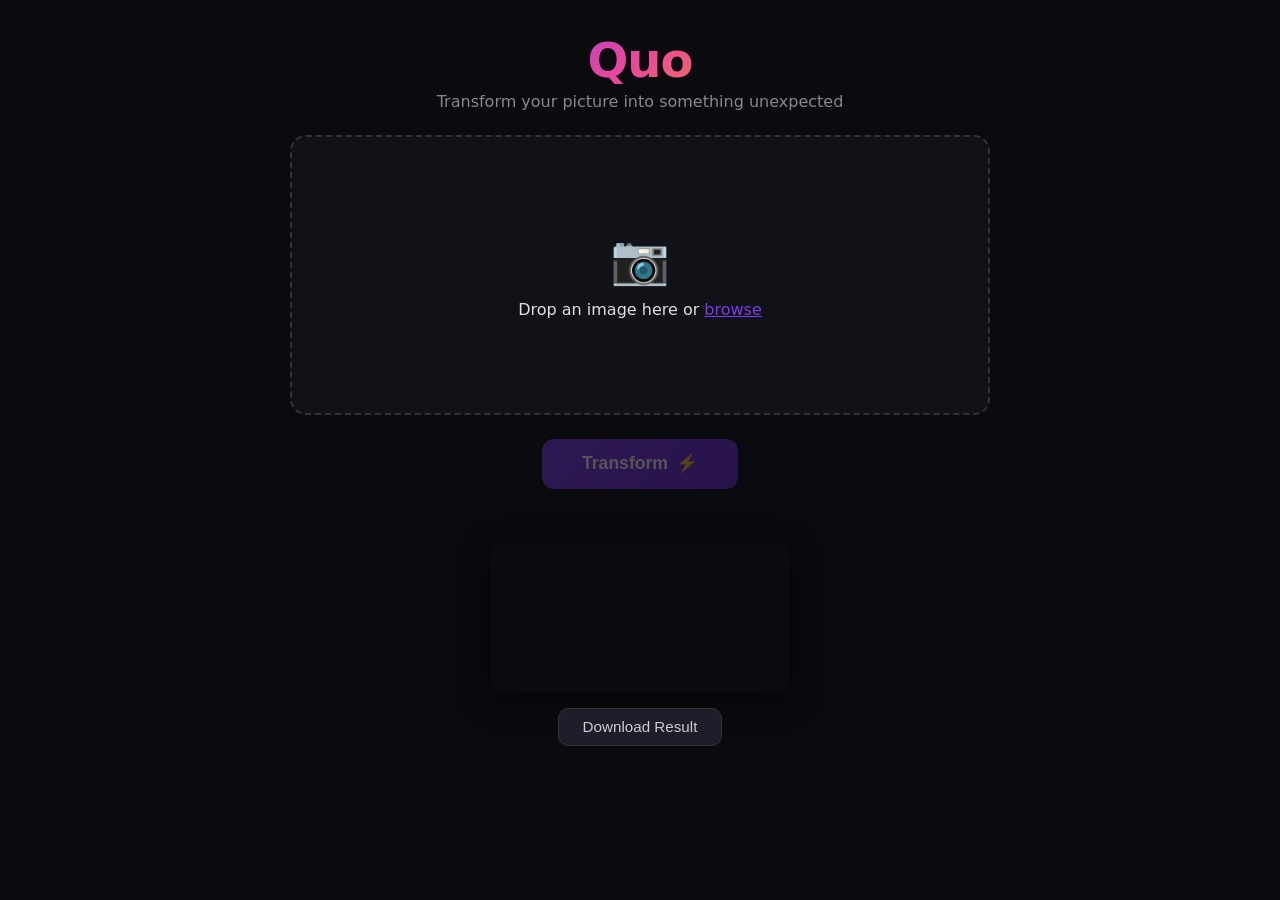
<file: index.html>
<!DOCTYPE html>
<html lang="en">
<head>
  <meta charset="UTF-8">
  <meta name="viewport" content="width=device-width, initial-scale=1.0">
  <title>Quo - Picture Transformer</title>
  <link rel="stylesheet" href="style.css">
</head>
<body>
  <div class="container">
    <header>
      <h1>Quo</h1>
      <p class="tagline">Transform your picture into something unexpected</p>
    </header>

    <div class="upload-area" id="uploadArea">
      <input type="file" id="fileInput" accept="image/*" hidden>
      <div class="upload-prompt" id="uploadPrompt">
        <div class="upload-icon">&#128247;</div>
        <p>Drop an image here or <span class="browse-link">browse</span></p>
      </div>
      <img id="preview" class="preview-image" hidden>
    </div>

    <button id="transformBtn" class="transform-btn" disabled>
      <span class="btn-text">Transform</span>
      <span class="btn-icon">&#9889;</span>
    </button>

    <div id="resultSection" class="result-section" hidden>
      <div class="result-label" id="resultLabel"></div>
      <canvas id="outputCanvas"></canvas>
      <button id="downloadBtn" class="download-btn">Download Result</button>
    </div>
  </div>

  <script src="app.js"></script>
</body>
</html>
</file>
<file: style.css>
* {
  margin: 0;
  padding: 0;
  box-sizing: border-box;
}

body {
  font-family: 'Segoe UI', system-ui, -apple-system, sans-serif;
  background: #0a0a0f;
  color: #e0e0e0;
  min-height: 100vh;
  display: flex;
  justify-content: center;
  padding: 2rem 1rem;
}

.container {
  max-width: 700px;
  width: 100%;
  display: flex;
  flex-direction: column;
  align-items: center;
  gap: 1.5rem;
}

header {
  text-align: center;
}

h1 {
  font-size: 3rem;
  font-weight: 800;
  background: linear-gradient(135deg, #7c3aed, #ec4899, #f59e0b);
  -webkit-background-clip: text;
  -webkit-text-fill-color: transparent;
  background-clip: text;
  letter-spacing: -1px;
}

.tagline {
  color: #888;
  margin-top: 0.25rem;
  font-size: 1rem;
}

.upload-area {
  width: 100%;
  min-height: 280px;
  border: 2px dashed #333;
  border-radius: 16px;
  display: flex;
  align-items: center;
  justify-content: center;
  cursor: pointer;
  transition: border-color 0.2s, background 0.2s;
  overflow: hidden;
  position: relative;
  background: #111118;
}

.upload-area:hover,
.upload-area.dragover {
  border-color: #7c3aed;
  background: #14141f;
}

.upload-prompt {
  text-align: center;
  padding: 2rem;
}

.upload-icon {
  font-size: 3rem;
  margin-bottom: 0.75rem;
}

.browse-link {
  color: #7c3aed;
  text-decoration: underline;
  cursor: pointer;
}

.preview-image {
  max-width: 100%;
  max-height: 400px;
  border-radius: 12px;
  object-fit: contain;
}

.transform-btn {
  background: linear-gradient(135deg, #7c3aed, #6d28d9);
  color: #fff;
  border: none;
  padding: 0.9rem 2.5rem;
  font-size: 1.1rem;
  font-weight: 600;
  border-radius: 12px;
  cursor: pointer;
  display: flex;
  align-items: center;
  gap: 0.5rem;
  transition: opacity 0.2s, transform 0.1s;
}

.transform-btn:hover:not(:disabled) {
  opacity: 0.9;
  transform: scale(1.02);
}

.transform-btn:disabled {
  opacity: 0.3;
  cursor: not-allowed;
}

.result-section {
  width: 100%;
  display: flex;
  flex-direction: column;
  align-items: center;
  gap: 1rem;
  animation: fadeIn 0.4s ease;
}

.result-label {
  font-size: 1.3rem;
  font-weight: 700;
  padding: 0.4rem 1.2rem;
  border-radius: 999px;
  text-transform: uppercase;
  letter-spacing: 1px;
}

.result-label.simulation { background: #1e3a5f; color: #60a5fa; }
.result-label.book       { background: #3b2f1e; color: #fbbf24; }
.result-label.videogame  { background: #1a3d2e; color: #34d399; }
.result-label.video      { background: #3d1a2e; color: #f472b6; }

#outputCanvas {
  max-width: 100%;
  border-radius: 12px;
  box-shadow: 0 8px 32px rgba(0,0,0,0.5);
}

.download-btn {
  background: #1e1e2a;
  color: #ccc;
  border: 1px solid #333;
  padding: 0.6rem 1.5rem;
  font-size: 0.95rem;
  border-radius: 10px;
  cursor: pointer;
  transition: background 0.2s;
}

.download-btn:hover {
  background: #2a2a3a;
}

@keyframes fadeIn {
  from { opacity: 0; transform: translateY(12px); }
  to   { opacity: 1; transform: translateY(0); }
}
</file>
